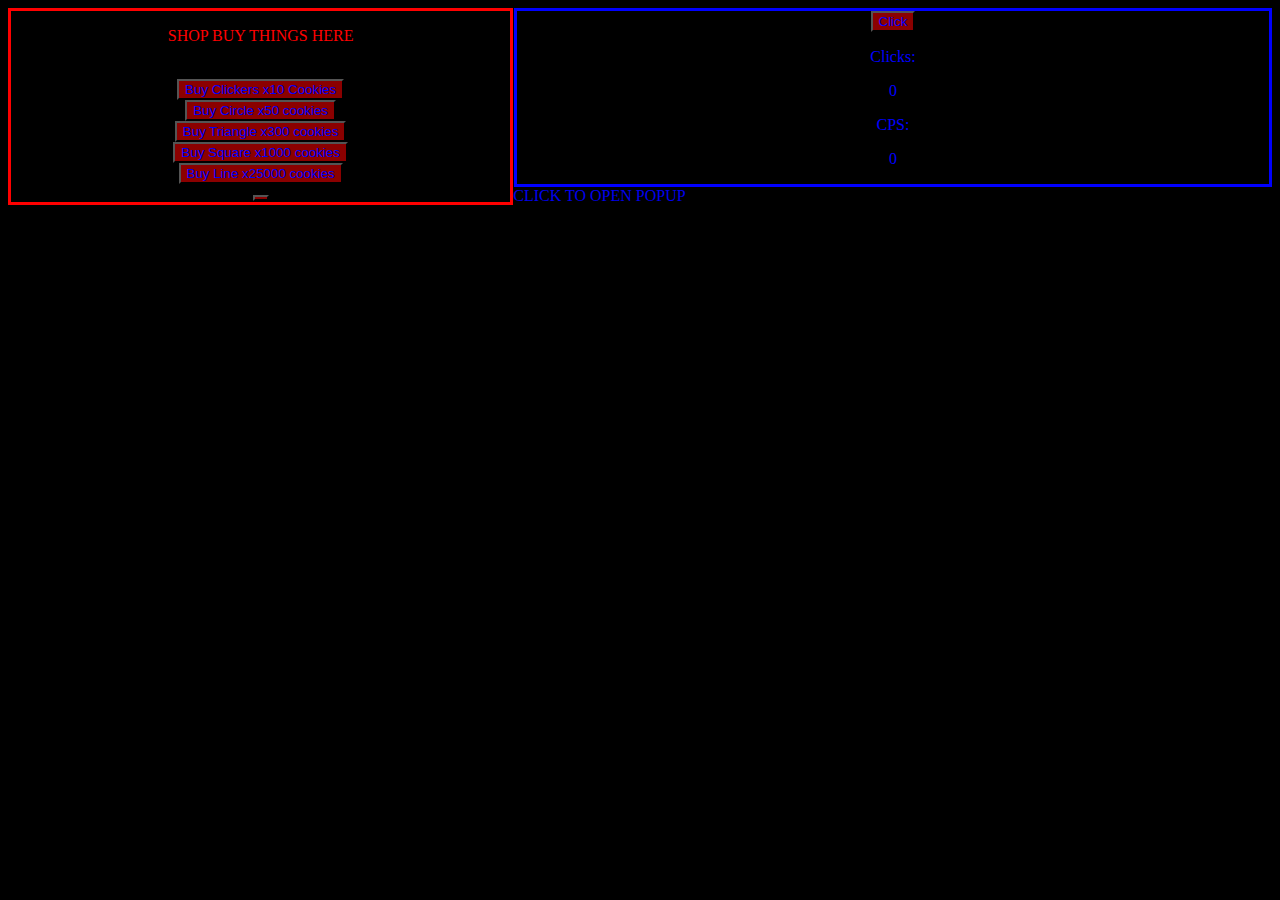
<file: index.html>
<!DOCTYPE html>
<html>

<head>
    <title>Box Cliker 1.0 DEVELOPER VERSION</title>
    <script src="main.js"></script>
    <link href="main.css" rel="stylesheet">
</head>

<body>
<div class="left">
    <center><p>SHOP BUY THINGS HERE</p><center> <br>
    <center><button id="btn1" onclick="buyCountUpPer()">Buy Clickers x10 Cookies</button></center>
    <center><button id="btn2" onclick="buyCircle()">Buy Circle x50 cookies</button></center>
    <center><button id="btn3" onclick="buyTriangle()">Buy Triangle x300 cookies</button></center>
    <center><button id="btn4" onclick="buySquare()">Buy Square x1000 cookies</button></center>
    <center><button id="btn5" onclick="buyLine()">Buy Line x25000 cookies</button></center>
    <center><button id="btn6" onclick="makeBuyFunction(Octagon, buyOctaPrice, btn6)"></button></center>
</div>

<div class="middle">
    <center><button id="btn" onclick="changeText()">Click</button></center>
    <center><p>Clicks:</p></center>
    <center><span id="display"> _ </span></center>
    <center><p> CPS: </p></center>
    <center><p id="cpsCounter"></p></center>
</div>

<a href="JavaScript:newPopup('./secondary.html');">CLICK TO OPEN POPUP</a>
</body>
</html>
</file>
<file: main.css>
body {
    background-color:black;
    color: white;
}

.left {
    color: red;
    width:39.5%;
    float:left;
    border-style: solid;
    height:100%;
}

.middle {
    color: blue;
    width:59.5%;
    border-style:solid;
    float: right;
    height:100%;
}

button {
    color:blue;
    background-color: darkred;
}

a {
    text-decoration: none;
}
</file>
